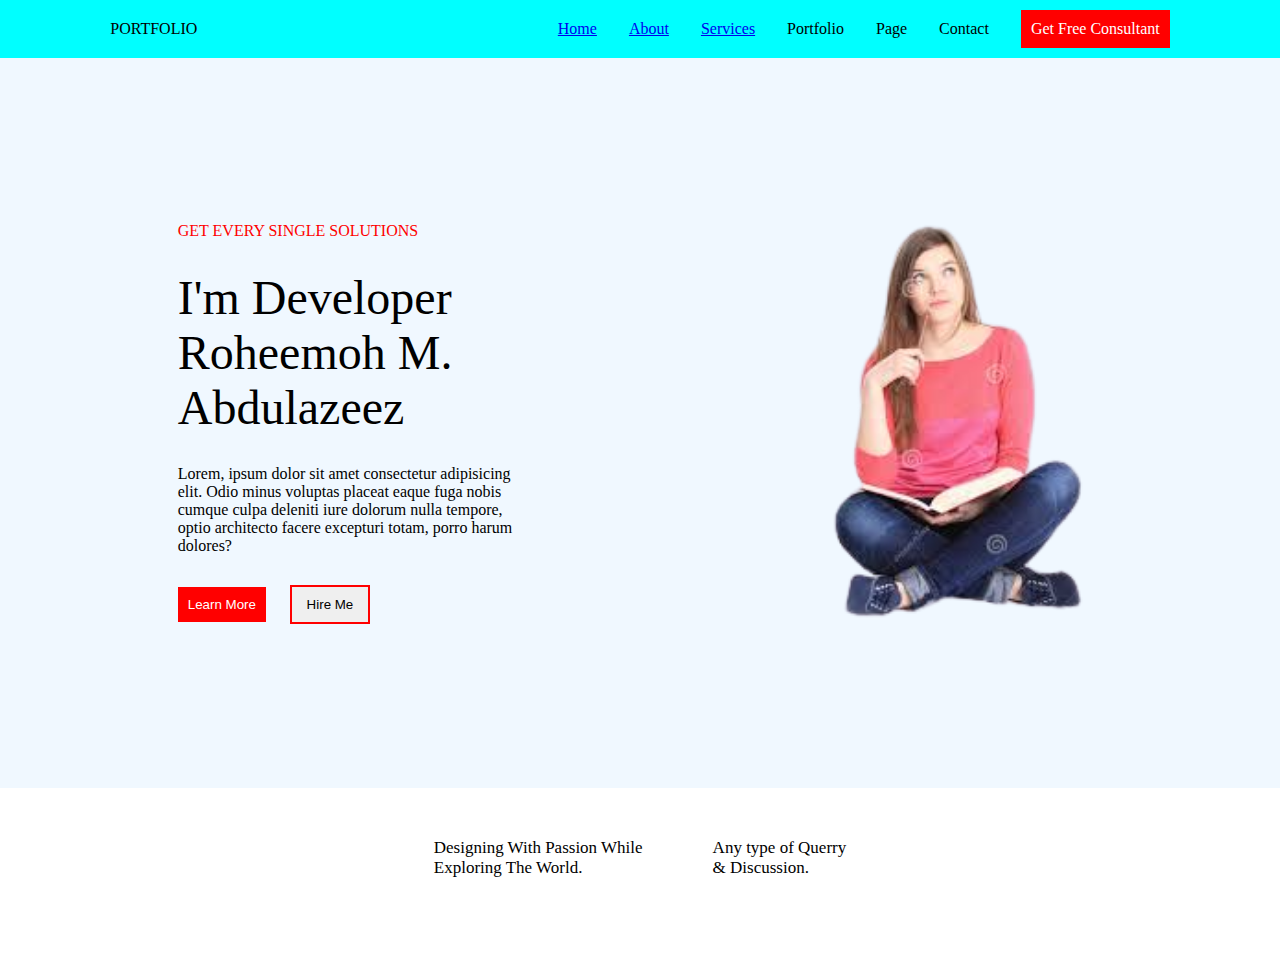
<file: index.html>
<!DOCTYPE html>
<html lang="en">
<head>
    <meta charset="UTF-8">
    <meta name="viewport" content="width=device-width, initial-scale=1.0">
    <title>Portfolio</title>
    <link rel="stylesheet" href="style.css">
</head>
<body>
    <nav>
        <div>PORTFOLIO</div>
        <ul>
            <li><a href="./img/images__3_-removebg-preview (1).png" target="_blank">Home</a></li>
            <li> <a href="./myname.html" target="_blank">About</a></li>
            <li><a href="./services.html" target="_blank">Services</a></li>
            <li>Portfolio</li>
            <li>Page</li>
            <li>Contact</li>
            <li class="pen">Get Free Consultant</li>
        </ul>
    </nav>
    <div class="sit">
        <div class="get">
            <p class="head">GET EVERY SINGLE SOLUTIONS</p>
            <P class="eye">I'm Developer <br> Roheemoh M. Abdulazeez</P>
            <p class="content">Lorem, ipsum dolor sit amet consectetur adipisicing elit. Odio minus voluptas placeat eaque fuga nobis cumque culpa deleniti iure dolorum nulla tempore, optio architecto facere excepturi totam, porro harum dolores?</p>
            <button class="pen">Learn More</button>
            <button class="hire">Hire Me</button>
        </div>
        <img src="./img/images__3_-removebg-preview (1).png" alt="a lady">
    </div>
     <div class="put">
         <p class="code">Designing With Passion While <br> Exploring The World.</p>
         <p>Any type of Querry<br> & Discussion.</p>
     </div>
</body>
</html>
</file>
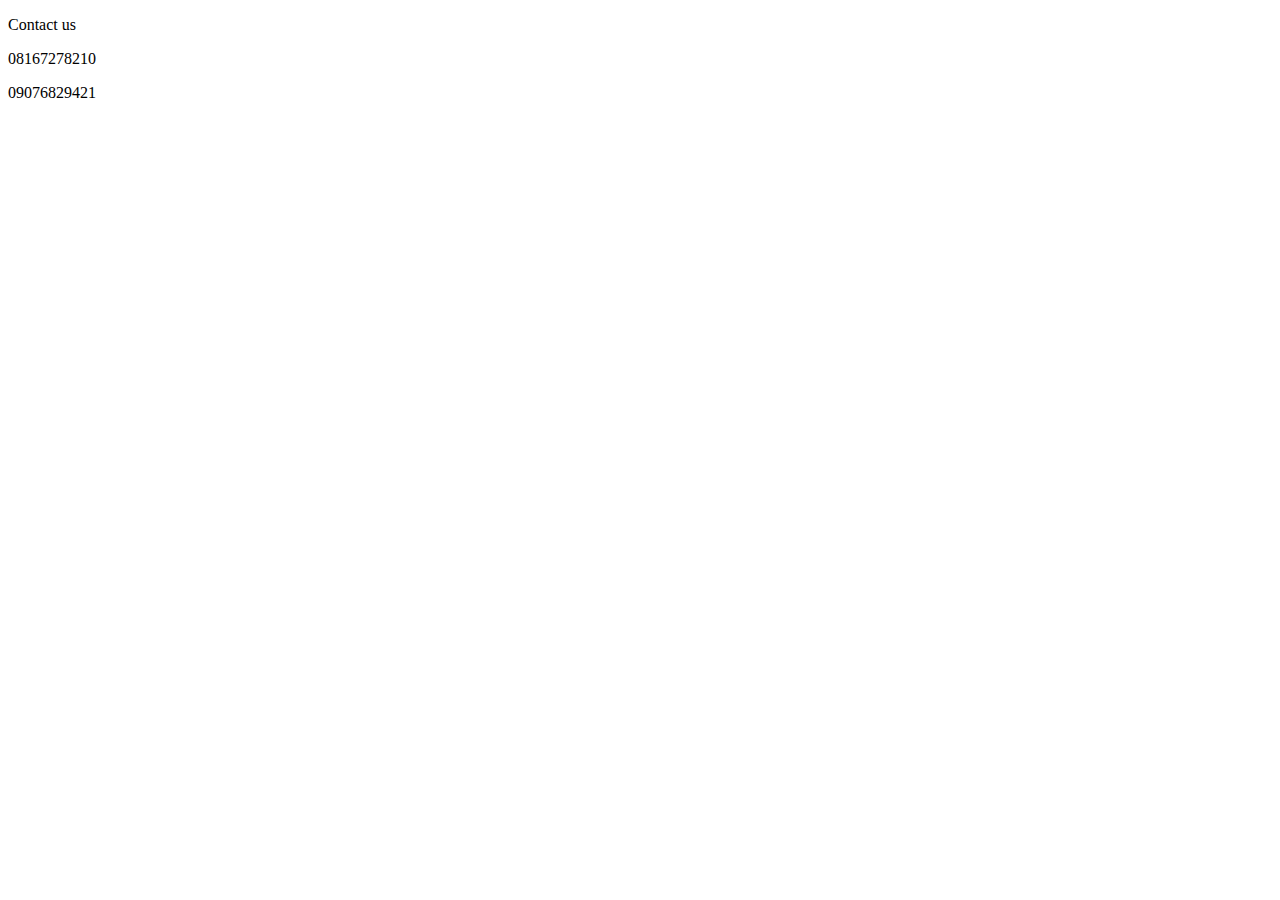
<file: services.html>
<!DOCTYPE html>
<html lang="en">
<head>
    <meta charset="UTF-8">
    <meta name="viewport" content="width=device-width, initial-scale=1.0">
    <title>Document</title>
</head>
<body>
    <p>Contact us</p>
    <p>08167278210</p>
    <P>09076829421</P>
</body>
</html>
</file>
<file: style.css>
* {
    padding: 0;
    margin: 0;
}
nav {
    background-color: aqua;
    display: flex;
    gap: 10rem;
    justify-content: space-around;
    padding: 10px;
    align-items: center;
}

ul {
    display: flex;
    justify-content: flex-end;
    gap: 2rem;
    align-items: center;
}
ul li {
    list-style: none ;
}

.pen {
    background-color:red;
    color: white;
    padding: 10px;
}

.sit {
    height: 70vh;
    background-color: aliceblue;
    display: flex;
    padding: 50px;
    align-items: center;
    gap: 50px;
    justify-content: space-around;
}

.sit .get {
    width: 30%;
    margin-left: 30px;
}

p {
    margin-bottom: 30px;
}
.eye {
    font-size: 3rem;
}
.head {
    color: red;
}
img {
    height: 30rem;
}
button {
    border: 0;
    margin-right: 20px;
}
.hire {
    border: 2px solid red;
    padding: 10px;
    width: 80px;
}

.put {
    margin-bottom: 50px;
    font-size: 17px;
    padding: 50px 10px; 
    justify-content: center;
    margin-left: 80px;
    margin: auto;
    display: flex;
    flex-direction: row;
}
.code {
    padding-right:70px ;
}
</file>
